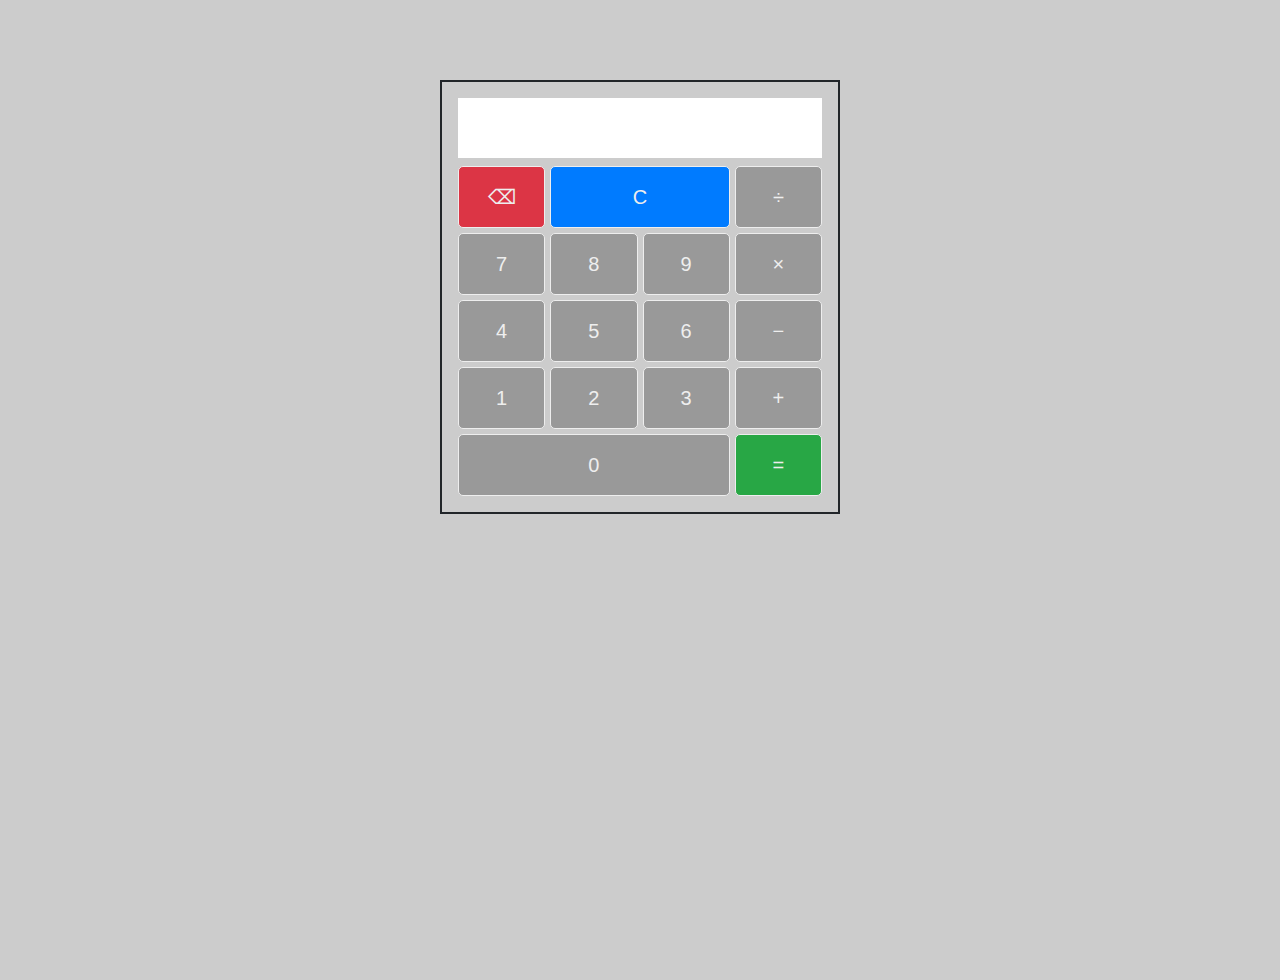
<file: index.html>
<!DOCTYPE html>
<html lang="en">
<head>
    <meta charset="UTF-8">
    <meta name="viewport" content="width=device-width, initial-scale=1.0">
    <title>Basic Calculator</title>
    <link rel="stylesheet" href="https://stackpath.bootstrapcdn.com/bootstrap/4.4.1/css/bootstrap.min.css" integrity="sha384-Vkoo8x4CGsO3+Hhxv8T/Q5PaXtkKtu6ug5TOeNV6gBiFeWPGFN9MuhOf23Q9Ifjh" crossorigin="anonymous">
    <script src="https://code.jquery.com/jquery-3.4.1.slim.min.js" integrity="sha384-J6qa4849blE2+poT4WnyKhv5vZF5SrPo0iEjwBvKU7imGFAV0wwj1yYfoRSJoZ+n" crossorigin="anonymous"></script>
    <script src="https://stackpath.bootstrapcdn.com/bootstrap/4.4.1/js/bootstrap.min.js" integrity="sha384-wfSDF2E50Y2D1uUdj0O3uMBJnjuUD4Ih7YwaYd1iqfktj0Uod8GCExl3Og8ifwB6" crossorigin="anonymous"></script> 
    <link href="page.css" rel="stylesheet" />
    <script src="page.js"></script>
</head>

<body>
   <div class="calculator">
       <input type="text" disabled id="answerInput">
       <div class="calcButtons mt-2">
           <button class="calcBtn isBackspace" onclick="removeLast()">⌫</button>
           <button class="calcBtn isClear" onclick="clearAll()">C</button>
           <button class="calcBtn" onclick="calcBtnClick('/')">&divide;</button>
           <button class="calcBtn" onclick="calcBtnClick('7')">7</button>
           <button class="calcBtn" onclick="calcBtnClick('8')">8</button>
           <button class="calcBtn" onclick="calcBtnClick('9')">9</button>
           <button class="calcBtn" onclick="calcBtnClick('*')">&times;</button>
           <button class="calcBtn" onclick="calcBtnClick('4')">4</button>
           <button class="calcBtn" onclick="calcBtnClick('5')">5</button>
           <button class="calcBtn" onclick="calcBtnClick('6')">6</button>
           <button class="calcBtn" onclick="calcBtnClick('-')">&minus;</button>
           <button class="calcBtn" onclick="calcBtnClick('1')">1</button>
           <button class="calcBtn" onclick="calcBtnClick('2')">2</button>
           <button class="calcBtn" onclick="calcBtnClick('3')">3</button>
           <button class="calcBtn" onclick="calcBtnClick('+')">&plus;</button>
           <button class="calcBtn isZero" onclick="calcBtnClick('0')">0</button>
           <button class="calcBtn isEquals" onclick="calculateValue()">&equals;</button>
       </div>
    </div>
</body>
</html>
</file>
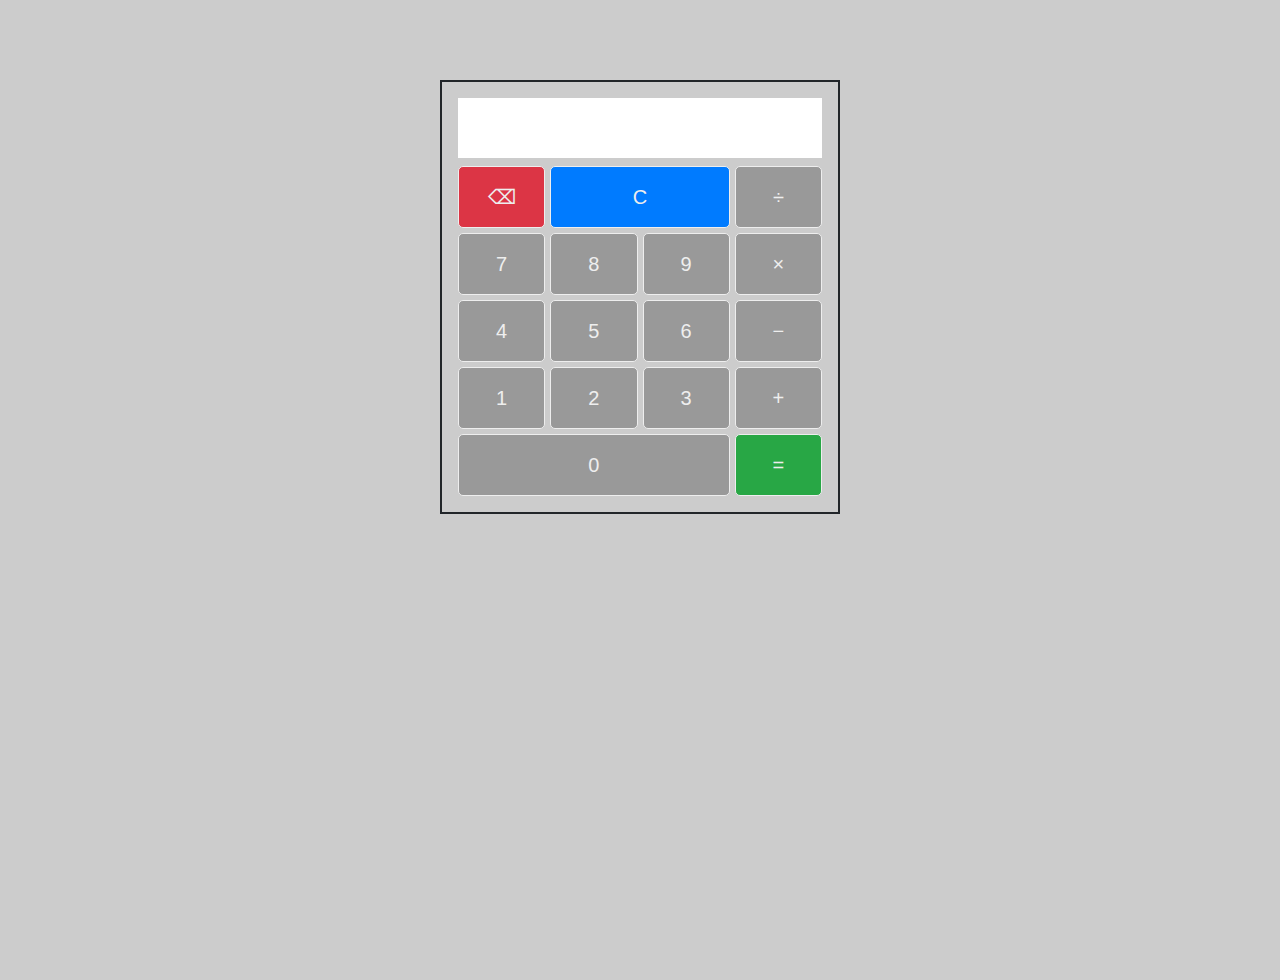
<file: page.html>
<!DOCTYPE html>
<html lang="en">
<head>
    <meta charset="UTF-8">
    <meta name="viewport" content="width=device-width, initial-scale=1.0">
    <title>Basic Calculator</title>
    <link rel="stylesheet" href="https://stackpath.bootstrapcdn.com/bootstrap/4.4.1/css/bootstrap.min.css" integrity="sha384-Vkoo8x4CGsO3+Hhxv8T/Q5PaXtkKtu6ug5TOeNV6gBiFeWPGFN9MuhOf23Q9Ifjh" crossorigin="anonymous">
    <script src="https://code.jquery.com/jquery-3.4.1.slim.min.js" integrity="sha384-J6qa4849blE2+poT4WnyKhv5vZF5SrPo0iEjwBvKU7imGFAV0wwj1yYfoRSJoZ+n" crossorigin="anonymous"></script>
    <script src="https://stackpath.bootstrapcdn.com/bootstrap/4.4.1/js/bootstrap.min.js" integrity="sha384-wfSDF2E50Y2D1uUdj0O3uMBJnjuUD4Ih7YwaYd1iqfktj0Uod8GCExl3Og8ifwB6" crossorigin="anonymous"></script> 
    <link href="page.css" rel="stylesheet" />
    <script src="page.js"></script>
</head>

<body>
   <div class="calculator">
       <input type="text" id="answerInput">
       <div class="calcButtons mt-2">
           <button class="calcBtn isBackspace" onclick="removeLast()">⌫</button>
           <button class="calcBtn isClear" onclick="clearAll()">C</button>
           <button class="calcBtn" onclick="calcBtnClick('/')">&divide;</button>
           <button class="calcBtn" onclick="calcBtnClick('7')">7</button>
           <button class="calcBtn" onclick="calcBtnClick('8')">8</button>
           <button class="calcBtn" onclick="calcBtnClick('9')">9</button>
           <button class="calcBtn" onclick="calcBtnClick('*')">&times;</button>
           <button class="calcBtn" onclick="calcBtnClick('4')">4</button>
           <button class="calcBtn" onclick="calcBtnClick('5')">5</button>
           <button class="calcBtn" onclick="calcBtnClick('6')">6</button>
           <button class="calcBtn" onclick="calcBtnClick('-')">&minus;</button>
           <button class="calcBtn" onclick="calcBtnClick('1')">1</button>
           <button class="calcBtn" onclick="calcBtnClick('2')">2</button>
           <button class="calcBtn" onclick="calcBtnClick('3')">3</button>
           <button class="calcBtn" onclick="calcBtnClick('+')">&plus;</button>
           <button class="calcBtn isZero" onclick="calcBtnClick('0')">0</button>
           <button class="calcBtn isEquals" onclick="calculateValue()">&equals;</button>
       </div>
    </div>
</body>
</html>
</file>
<file: page.css>
body {
  background: #ccc;
  height: 100vh;
}

.calculator {
  width: 400px;
  border: 2px solid;
  padding: 1em;
  margin: 0 auto;
  margin-top: 5em;
}

.calculator>input {
  width: 100%;
  padding: 10px;
  text-align: right;
  font-size: 24px;
  background: #fff;
  border-color: transparent;
}

.calcBtn {
  background: rgba(0, 0, 0, 0.25);
  box-shadow: none;
  outline: none !important;
  border: 1px solid;
  color: #eee;
  border-radius: 5px;
  font-size: 20px;
  padding: 15px;
}

.calcBtn:hover {
  background: rgba(0, 0, 0, 0.50);
}

.calcButtons {
  display: grid;
  grid-template-columns: repeat(4, 1fr);
  grid-template-rows: repeat(5, 1fr);
  grid-gap: 5px;
}

.isClear {
  grid-column: span 2;
}

.isZero {
  grid-column: span 3;
}

.isClear, .isClear:hover {
  background: var(--primary);
}

.isEquals, .isEquals:hover {
  background: var(--success);
}

.isBackspace, .isBackspace:hover{
  background: var(--danger)
}
</file>
